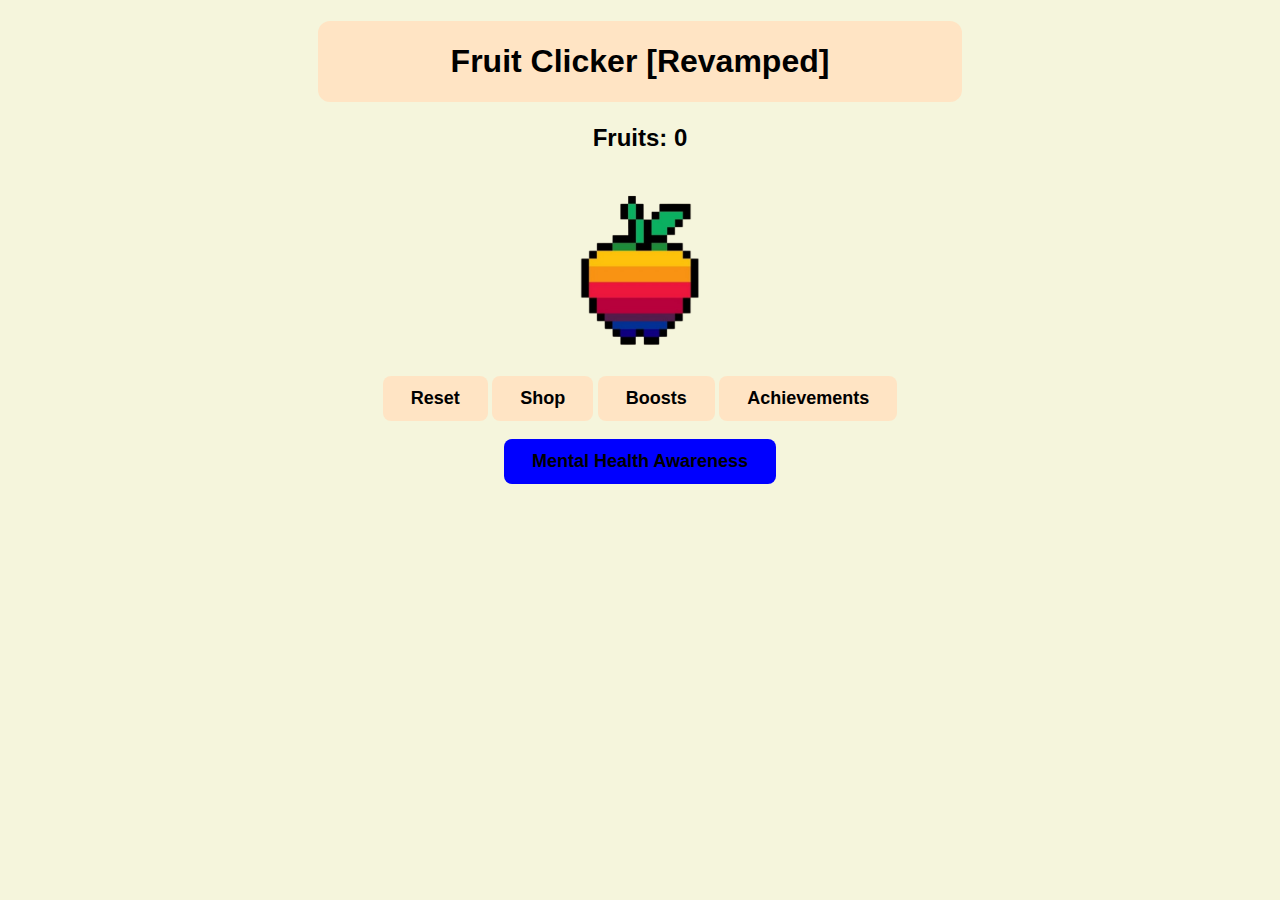
<file: index.html>
<!DOCTYPE html>
<html lang="en">

<head>
    <meta charset="UTF-8">
    <meta name="viewport" content="width=device-width, initial-scale=1.0">
    <title>Fruit Clicker</title>
    <link rel="stylesheet" href="styles.css?v=1">
</head>

<body>
    
    <!-- Main section -->
    <div>
        <h1 id="header">Fruit Clicker [Revamped]</h1>
        <h2>Fruits: <span id="fruitCounter">0</span></h2>
        <img id="fruit" src="Images/rainbowApple-removebg-preview.png" alt="Rainbow Apple"><br>
    </div>
    
    <!-- Section for buttons -->
    <div class="buttons">
        <button id="reset">Reset</button>
        <button id="shopButton">Shop</button>
        <button id="clickerUpgrades">Boosts</button>
        <button id="achievements">Achievements</button>
    </div>

    <!-- Special section for the mental health awareness button -->
    <br><div class="buttons">
        <button id="mentalHealth">Mental Health Awareness</button>
    </div>

    <!-- Section just for the shop section -->
    <div id="shopSection" class="section">
        <h1>Welcome to the shop!</h1>
        <p>Here are the current upgrades!</p>
        
        <!-- The upgrade list -->
        <div>
            <!-- Fruit Clickers -->
            <div class="upgradeItem">
                <img class="upgradeImages" src="Images/fruitClicker(1).png" alt="fruitClicker">
                <p>Fruit Clicker [<span id="fruitClickers">0</span>]</p>
                <button id="buyClickers" class="buyButtons">Buy</button>
                <p id="costAmount" class="message">Cost: <span id="clickerCost">10</span></p>
            </div>
            <!-- Workers -->
            <div class="upgradeItem">
                <img class="upgradeImages" src="Images/worker.png" alt="workers">
                <p>Workers [<span id="workers">0</span>]</p>
                <button id="buyWorkers" class="buyButtons">Buy</button>
                <p id="costAmount" class="message">Cost: <span id="workerCost">100</span></p>
            </div>
            <!-- Farms -->
            <div class="upgradeItem">
                <img class="upgradeImages" src="Images/farm.jpg" alt="farms">
                <p>Farms [<span id="farms">0</span>]</p>
                <button id="buyFarms" class="buyButtons">Buy</button>
                <p id="costAmount" class="message">Cost: <span id="farmCost">1000</span></p>
            </div>
        </div>

        <div class="buttons">
            <button id="closeShop">Close</button>
        </div>
    </div>

    <!-- Section for the boosts section -->
    <div id="clickerShop" class="section">
        <h1>Buy boosts here!</h1>
        <p>Here are the current upgrades!</p>
        
        <!-- The upgrade list -->
        <div>
            <!-- Better Gloves -->
            <div class="upgradeItem">
                <img class="upgradeImages" src="Images/betterGloves.png" alt="betterGloves">
                <p>Better Gloves</p>
                <button id="buyGloves" class="buyButtons">Buy</button>
                <p id="costAmount" class="message">Cost: <span id="gloveCost">100</span></p>
            </div>
            <!-- Better Gear -->
            <div class="upgradeItem">
                <img class="upgradeImages" src="Images/betterGear.png" alt="betterGear">
                <p>Better Gear</p>
                <button id="buyGear" class="buyButtons">Buy</button>
                <p id="costAmount" class="message">Cost: <span id="gearCost">2500</span></p>
            </div>
            <!-- Oxen-Pulled Plows -->
            <div class="upgradeItem">
                <img class="upgradeImages" src="Images/oxenPulledPlow.png" alt="oxenPulledPlow">
                <p>Oxen-Pulled Plows</p>
                <button id="buyPlow" class="buyButtons">Buy</button>
                <p id="costAmount" class="message">Cost: <span id="plowCost">10000</span></p>
            </div>
            <!-- Better Irrigation Systems -->
            <div class="upgradeItem">
                <img class="upgradeImages" src="Images/betterIrrigation.jpg" alt="betterIrrigation">
                <p>Better Irrigation</p>
                <button id="buyIrrigation" class="buyButtons">Buy</button>
                <p id="costAmount" class="message">Cost: <span id="irrigationCost">10000</span></p>
            </div>
            <!-- Roman Innovations -->
            <div class="upgradeItem">
                <img class="upgradeImages" src="Images/romanInnovations.png" alt="romanInnovations">
                <p>Roman Innovations</p>
                <button id="buyRome" class="buyButtons">Buy</button>
                <p id="costAmount" class="message">Cost: <span id="romeCost">25000</span></p>
            </div>
            <!-- Europe's Three Field System -->
            <div class="upgradeItem">
                <img class="upgradeImages" src="Images/europeanFields.jpg" alt="europeanFields">
                <p>Europe's Three Field System</p>
                <button id="buyEurope" class="buyButtons">Buy</button>
                <p id="costAmount" class="message">Cost: <span id="europeCost">25000</span></p>
            </div>
            <!-- Terracing -->
            <div class="upgradeItem">
                <img class="upgradeImages" src="Images/terrace.jpg" alt="terracing">
                <p>Terracing</p>
                <button id="buyTerraces" class="buyButtons">Buy</button>
                <p id="costAmount" class="message">Cost: <span id="terraceCost">25000</span></p>
            </div>
            
        </div>

        <div class="buttons">
            <button id="closeClickerShop"">Close</button>
        </div>
    </div>

    <!-- Section for the achievements section -->
    <div id="achievementSection" class="section">
        <h1>Achievements!</h1>
        <p>See all your achievements here!</p>

        <!-- The achievement list -->
        <div>
            <!-- First Click -->
            <div class="upgradeItem">
                <img id="firstClickImg" class="upgradeImages" src="Images/achievements.png" alt="trophy">
                <p id="firstClickMessage" class="message">Your first click!</p>
            </div>
            <!-- First Clicker -->
            <div class="upgradeItem">
                <img id="firstClickerImg" class="upgradeImages" src="Images/achievements.png" alt="trophy">
                <p id="firstClickerMessage" class="message">Your first fruit clicker!</p>
            </div>
        </div>

        <div class="buttons">
            <button id="closeAchievementSection"">Close</button>
        </div>
    </div>
    
    <script src="main.js?v=1"></script>
</body>

</html>
</file>
<file: styles.css>
/* Main stuff */
body {
    font-family: 'Lucida Sans', 'Lucida Sans Regular', 'Lucida Grande', 'Lucida Sans Unicode', Geneva, Verdana, sans-serif;
    text-align: center;
    background-color: beige;
}

#header {
    border: 2px solid bisque;
    border-radius: 12px;
    padding: 20px;
    background: bisque;
    width: 600px;
    margin-left: auto;
    margin-right: auto;
}

#fruit {
    width: 200px;
    height: auto;
    cursor: pointer;
    transition: transform 0.1s;
}

#fruit:active {
    transform: scale(0.95);
}

/* Button styling */
.buttons button {
    background-color: bisque;
    border: none;
    border-radius: 8px;
    padding: 12px 28px;
    font-size: 18px;
    font-weight: bold;
    cursor: pointer;
    transition: background 0.2s, transform 0.1s;
}

.buttons button:hover {
    background-color: antiquewhite;
    transform: scale(1.05);
}

/* Sections */
.section {
    border: 2px solid burlywood;
    padding: 24px;
    background: blanchedalmond;
    border-radius: 12px;
    width: 500px;
    margin: 40px auto;
    transition: opacity 0.3s, transform 0.3s;
    display: none;
    opacity: 0;
    transform: scale(0.9);
    height: 400px;
    overflow-y: auto;
}

/* Upgrades */
.upgradeImages {
    width: 50px;
    height: auto;
}

.upgradeItem {
    padding: 10px;
    display: flex;
    align-items: center;
    gap: 10px;
    margin: 10px 0;
    border: 2px solid wheat;
    border-radius: 10px;
    background-color: wheat;
}

/* Buy buttons */
.buyButtons {
    background-color: #4CAF50;
    color: white;
    border: none;
    border-radius: 8px;
    padding: 10px 20px;
    font-size: 16px;
    font-weight: bold;
    cursor: pointer;
    margin: 5px;
    transition: all 0.2s;
}

.buyButtons:hover {
    background-color: #45a049;
    transform: scale(1.05);
    box-shadow: 0 2px 4px rgba(0,0,0,0.2);
}

.buyButtons:disabled {
    background-color: #cccccc !important;
    color: #666666;
    cursor: not-allowed;
    transform: none !important;
}

.buyButtons:disabled:hover {
    background-color: #cccccc !important;
    transform: none !important;
    box-shadow: none !important;
}

/* Cost styling */
.message {
    border: 2px solid black;
    border-radius: 8px;
    padding: 8px 12px;
    background-color: white;
    display: inline-block;
    margin: 5px 0;
}

/* Mental health awareness button styling */
#mentalHealth {
    background-color: blue;
}

#mentalHealth:hover {
    background-color: skyblue;
}
</file>
